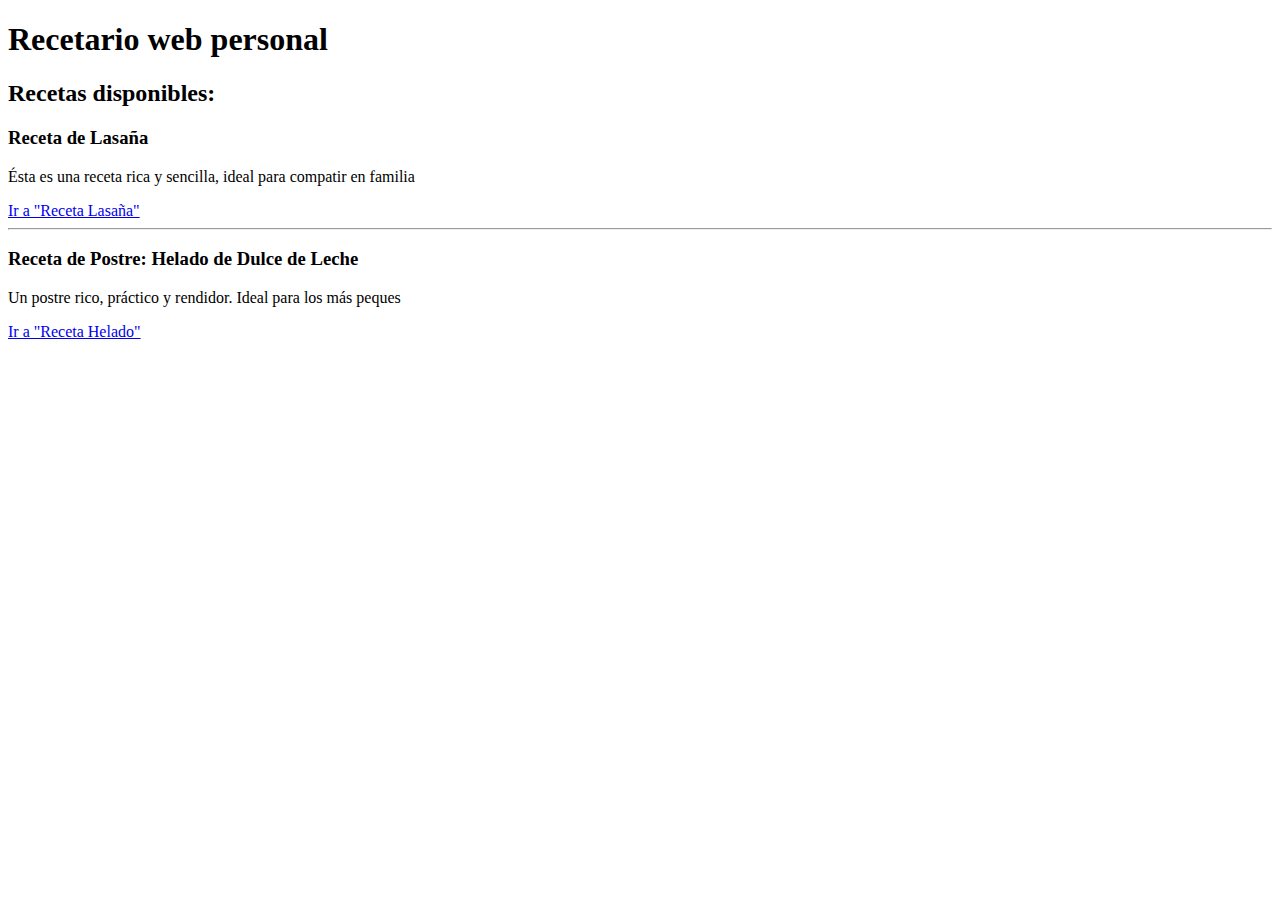
<file: Tarea 1/index.html>
<!DOCTYPE html>
<html lang="en">
<head>
    <meta charset="UTF-8">
    <meta name="viewport" content="width=device-width, initial-scale=1.0">
    <title>Recetario web</title>
</head>
<body>
    <h1>Recetario web personal</h1>
    <h2>Recetas disponibles:</h2>
    <h3>Receta de Lasaña</h3>
    <p>Ésta es una receta rica y sencilla, ideal para compatir en familia</p>
    <a href="public/views/Receta_1.html">Ir a "Receta Lasaña"</a>

    <hr>
    <h3>Receta de Postre: Helado de Dulce de Leche</h3>
    <p>Un postre rico, práctico y rendidor. Ideal para los más peques</p>
    <a href="public/views/Receta_2.html">Ir a "Receta Helado"</a>
</body>
</html>
</file>
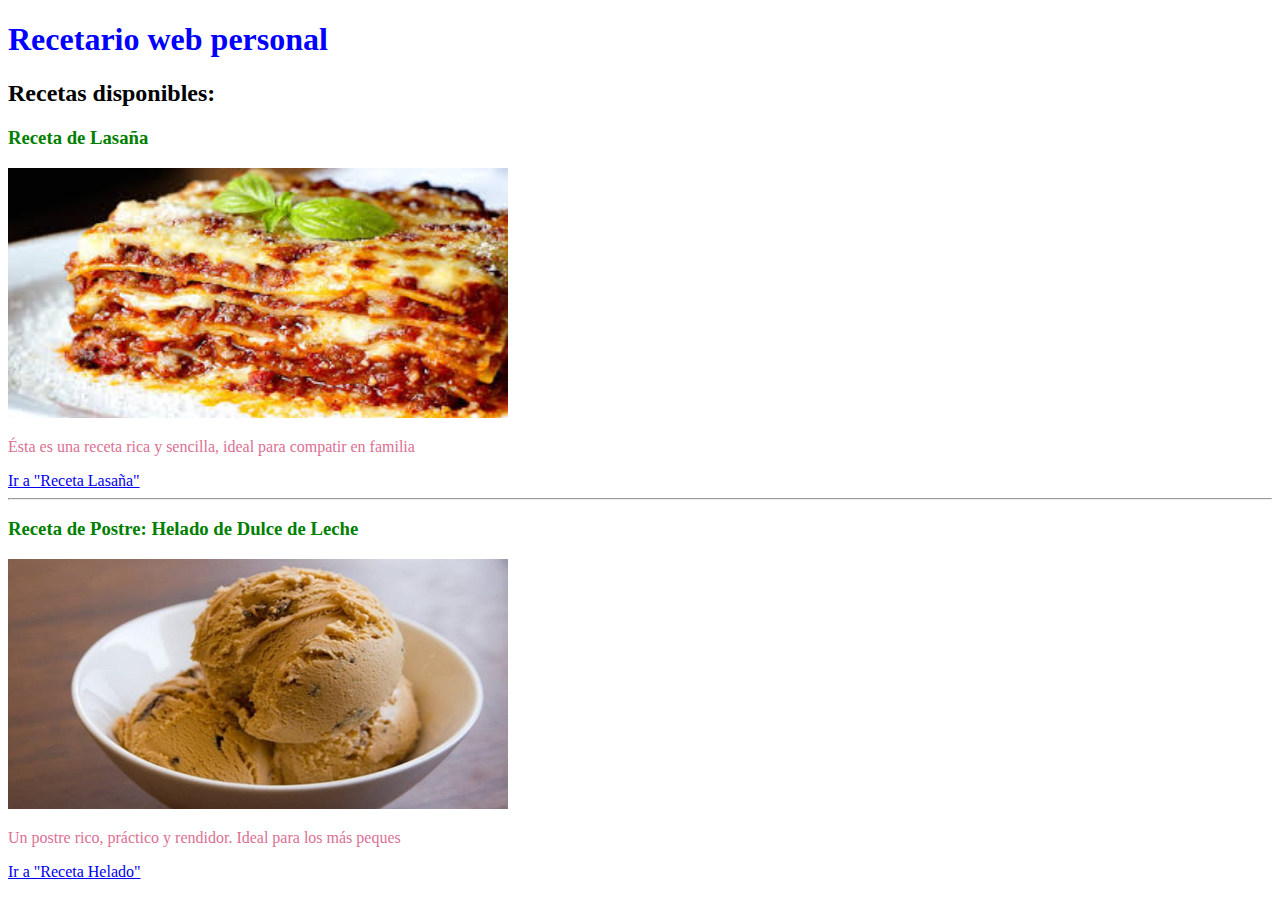
<file: Tarea 2/index.html>
<!DOCTYPE html>
<html lang="en">
<head>
    <meta charset="UTF-8">
    <meta name="viewport" content="width=device-width, initial-scale=1.0">

    <link rel="stylesheet" href="public/css/style.css">
    <title>Recetario web</title>
</head>

<body>
    <h1>Recetario web personal</h1>
    <h2>Recetas disponibles:</h2>
    <h3>Receta de Lasaña</h3>
    <img width="500px" height="250px" src="public/images/img_lasaña.jpg" alt="Lasaña">
    <p>Ésta es una receta rica y sencilla, ideal para compatir en familia</p>
    <a href="public/views/Receta_1.html">Ir a "Receta Lasaña"</a>

    <hr>
    <h3>Receta de Postre: Helado de Dulce de Leche</h3>
    <img width="500px" height="250px" src="public/images/img_helado.jpg" alt="">
    <p>Un postre rico, práctico y rendidor. Ideal para los más peques</p>
    <a href="public/views/Receta_2.html">Ir a "Receta Helado"</a>
</body>
</html>
</file>
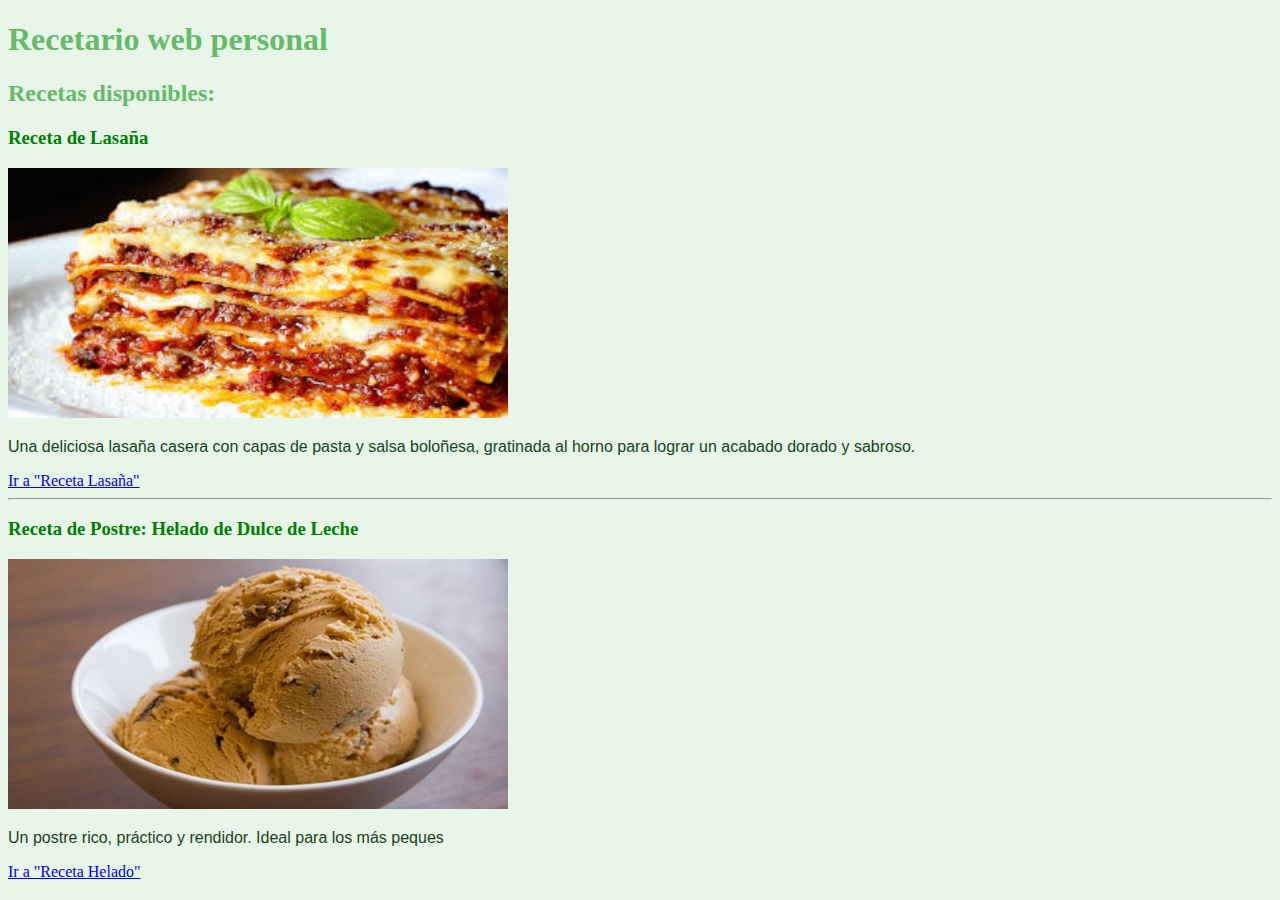
<file: Tarea 3/index.html>
<!DOCTYPE html>
<html lang="en">
<head>
    <meta charset="UTF-8">
    <meta name="viewport" content="width=device-width, initial-scale=1.0">

    <link rel="stylesheet" href="public/css/style.css">
    <title>Recetario web</title>
</head>

<body>
    <h1>Recetario web personal</h1>
    <h2>Recetas disponibles:</h2>
    <h3>Receta de Lasaña</h3>
    <img width="500px" height="250px" src="public/images/img_lasaña.jpg" alt="Lasaña">
    <p>Una deliciosa lasaña casera con capas de pasta y salsa boloñesa, gratinada al horno para lograr un acabado dorado y sabroso.</p>
    <a href="public/views/Receta_1.html">Ir a "Receta Lasaña"</a>

    <hr>
    <h3>Receta de Postre: Helado de Dulce de Leche</h3>
    <img width="500px" height="250px" src="public/images/img_helado.jpg" alt="">
    <p>Un postre rico, práctico y rendidor. Ideal para los más peques</p>
    <a href="public/views/Receta_2.html">Ir a "Receta Helado"</a>
</body>
</html>
</file>
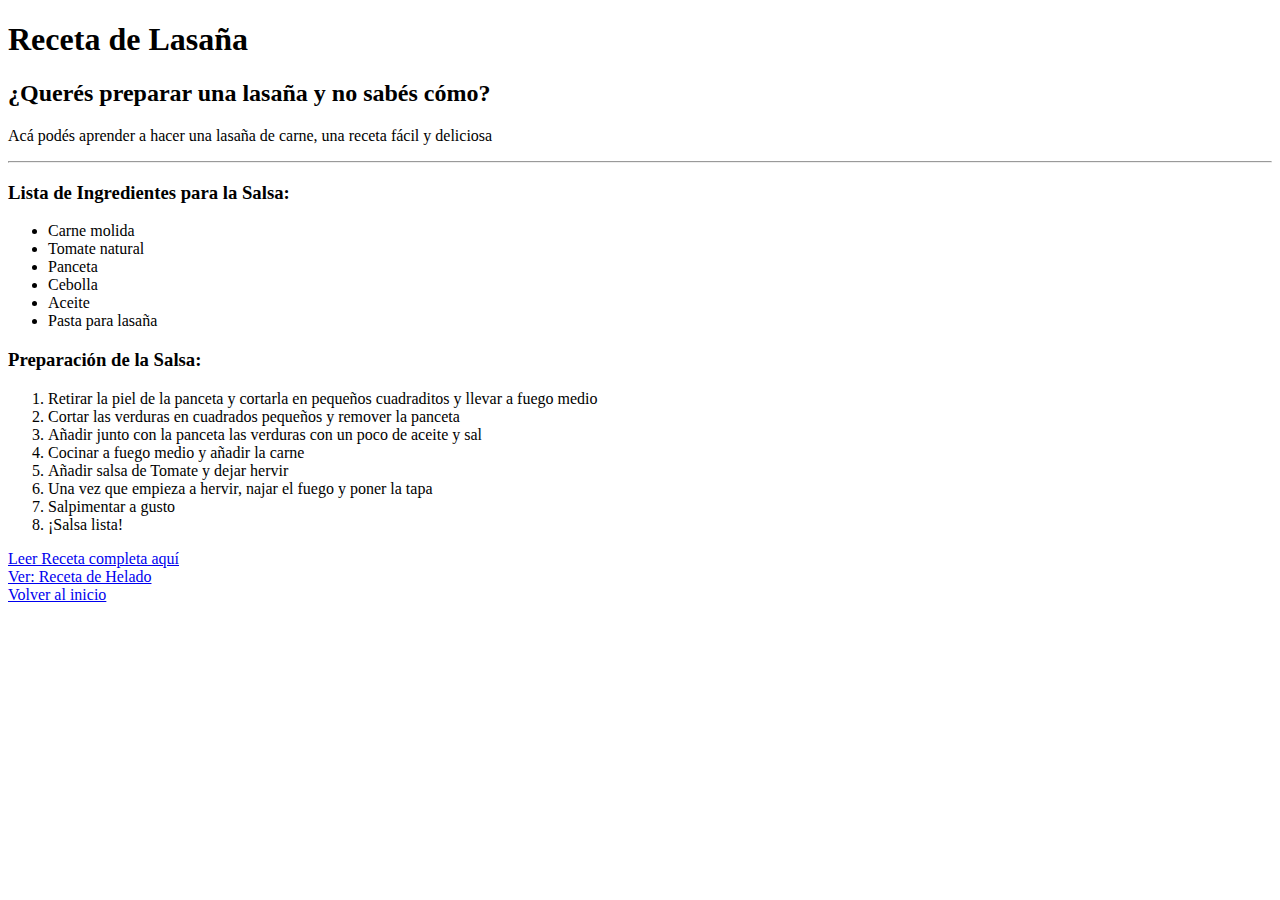
<file: Tarea 1/public/views/Receta_1.html>
<!DOCTYPE html>
<html lang="en">
<head>
    <meta charset="UTF-8">
    <meta name="viewport" content="width=device-width, initial-scale=1.0">
    <title>Potrero - Receta 1</title>
</head>
<body>
    <h1>Receta de Lasaña</h1>
    <h2>¿Querés preparar una lasaña y no sabés cómo?</h2>
    <p>Acá podés aprender a hacer una lasaña de carne, una receta fácil y deliciosa</p>
    <hr>
    <h3>Lista de Ingredientes para la Salsa:</h3>
    <ul>
        <li>Carne molida</li>
        <li>Tomate natural</li>
        <li>Panceta</li>
        <li>Cebolla</li>
        <li>Aceite</li>
        <li>Pasta para lasaña</li>
    </ul>

    <h3>Preparación de la Salsa:</h3>
    <ol>
        <li>Retirar la piel de la panceta y cortarla en pequeños cuadraditos y llevar a fuego medio</li>
        <li>Cortar las verduras en cuadrados pequeños y remover la panceta</li>
        <li>Añadir junto con la panceta las verduras con un poco de aceite y sal</li>
        <li>Cocinar a fuego medio y añadir la carne</li>
        <li>Añadir salsa de Tomate y dejar hervir</li>
        <li>Una vez que empieza a hervir, najar el fuego y poner la tapa</li>
        <li>Salpimentar a gusto</li>
        <li>¡Salsa lista!</li>
    </ol>
    <a href="https://www.recetasdesbieta.com/lasagna-original/">Leer Receta completa aquí</a>
    <br>
    <a href="Receta_2.html">Ver: Receta de Helado</a>
    <br>
    <a href="../../index.html">Volver al inicio</a>
</body>
</html>
</file>
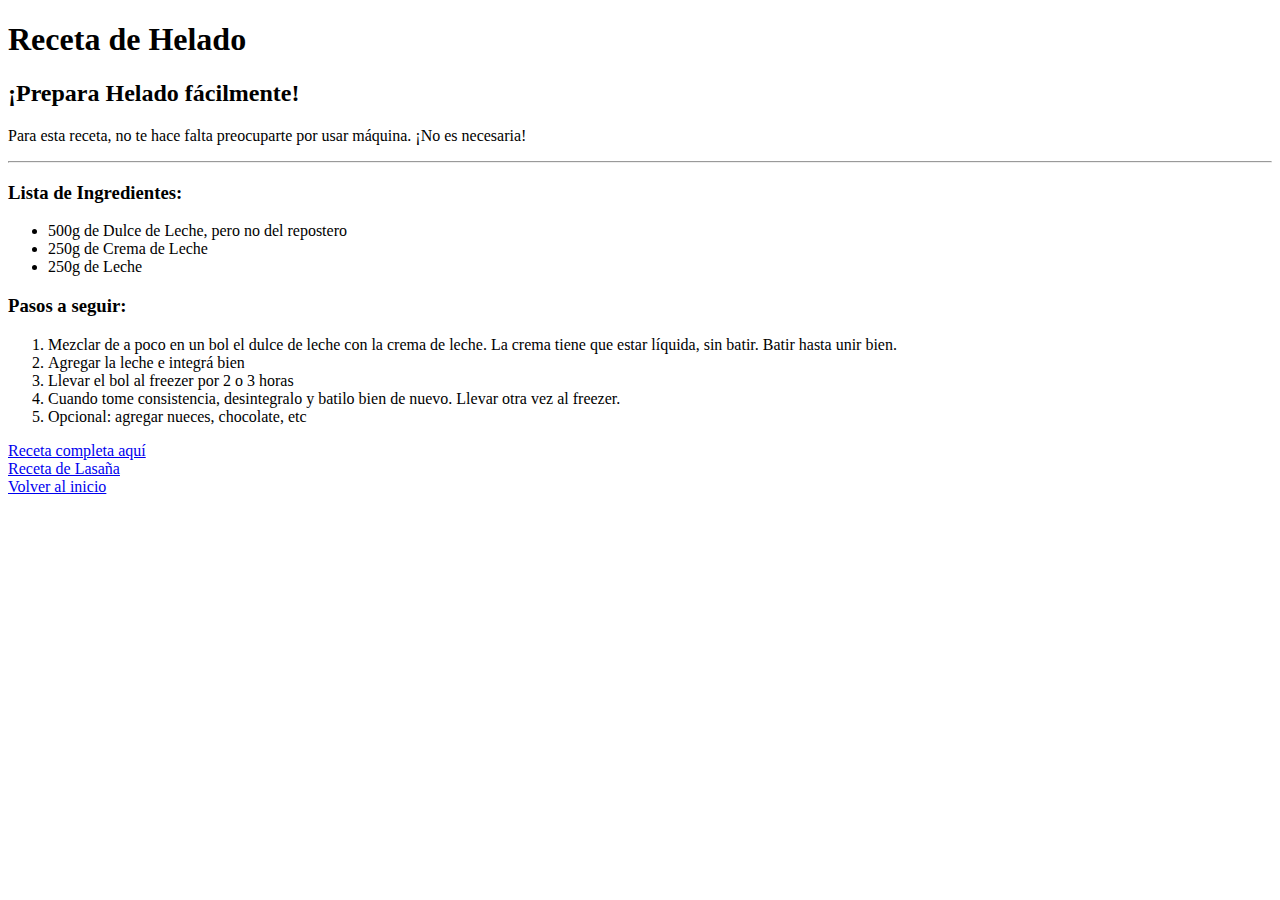
<file: Tarea 1/public/views/Receta_2.html>
<!DOCTYPE html>
<html lang="en">
<head>
    <meta charset="UTF-8">
    <meta name="viewport" content="width=device-width, initial-scale=1.0">
    <title>Document</title>
</head>
<body>
    <h1>Receta de Helado</h1>
    <h2>¡Prepara Helado fácilmente!</h2>
    <p>Para esta receta, no te hace falta preocuparte por usar máquina. ¡No es necesaria!</p>
    <hr>
    <h3>Lista de Ingredientes:</h3>
    <ul>
        <li>500g de Dulce de Leche, pero no del repostero</li>
        <li>250g de Crema de Leche </li>
        <li>250g de Leche</li>
    </ul>

    <h3>Pasos a seguir:</h3>
    <ol>
        <li>Mezclar de a poco en un bol el dulce de leche con la crema de leche. La crema tiene que estar líquida, sin batir. Batir hasta unir bien.</li>
        <li>Agregar la leche e integrá bien</li>
        <li>Llevar el bol al freezer por 2 o 3 horas</li>
        <li> Cuando tome consistencia, desintegralo y batilo bien de nuevo. Llevar otra vez al freezer.</li>
        <li>Opcional: agregar nueces, chocolate, etc</li>
    </ol>

    <a href="https://www.paulinacocina.net/helado-de-dulce-de-leche-casero/8679/">Receta completa aquí</a>
    <br>
    <a href="Receta_1.html">Receta de Lasaña</a>
    <br>
    <a href="../../index.html">Volver al inicio</a>
</body>
</html>
</file>
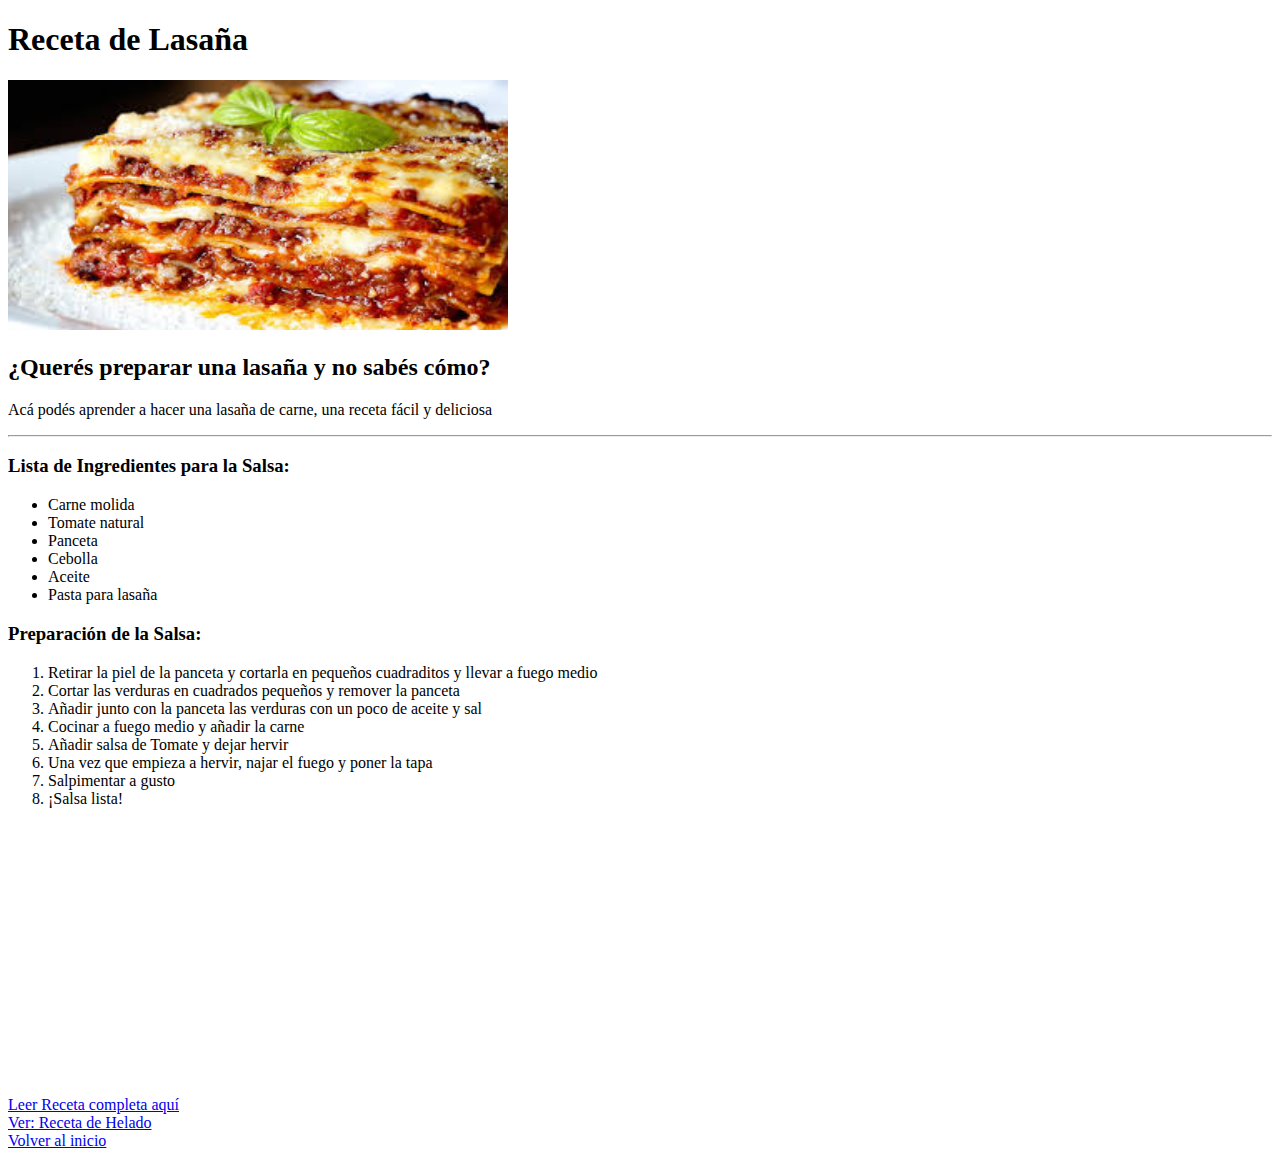
<file: Tarea 2/public/views/Receta_1.html>
<!DOCTYPE html>
<html lang="en">
<head>
    <meta charset="UTF-8">
    <meta name="viewport" content="width=device-width, initial-scale=1.0">
    <title>Potrero - Receta 1</title>
</head>

<body>
    <h1>Receta de Lasaña</h1>
    <img width="500px" height="250px" src="../../public/images/img_lasaña.jpg" alt="Lasaña">
    <h2>¿Querés preparar una lasaña y no sabés cómo?</h2>
    <p>Acá podés aprender a hacer una lasaña de carne, una receta fácil y deliciosa</p>
    <hr>

    <h3>Lista de Ingredientes para la Salsa:</h3>
    <ul>
        <li>Carne molida</li>
        <li>Tomate natural</li>
        <li>Panceta</li>
        <li>Cebolla</li>
        <li>Aceite</li>
        <li>Pasta para lasaña</li>
    </ul>

    <h3>Preparación de la Salsa:</h3>
    <ol>
        <li>Retirar la piel de la panceta y cortarla en pequeños cuadraditos y llevar a fuego medio</li>
        <li>Cortar las verduras en cuadrados pequeños y remover la panceta</li>
        <li>Añadir junto con la panceta las verduras con un poco de aceite y sal</li>
        <li>Cocinar a fuego medio y añadir la carne</li>
        <li>Añadir salsa de Tomate y dejar hervir</li>
        <li>Una vez que empieza a hervir, najar el fuego y poner la tapa</li>
        <li>Salpimentar a gusto</li>
        <li>¡Salsa lista!</li>
        
        <br>
        <iframe width="500px" height="250px" src="https://www.youtube.com/embed/s_FLKOlGQ4c" title="LASAGNA ORIGINAL" frameborder="0" allow="accelerometer; autoplay; clipboard-write; encrypted-media; gyroscope; picture-in-picture; web-share" referrerpolicy="strict-origin-when-cross-origin" allowfullscreen></iframe>
    </ol>

    <a href="https://www.recetasdesbieta.com/lasagna-original/">Leer Receta completa aquí</a>
    <br>
    <a href="Receta_2.html">Ver: Receta de Helado</a>
    <br>
    <a href="../../index.html">Volver al inicio</a>
</body>
</html>
</file>
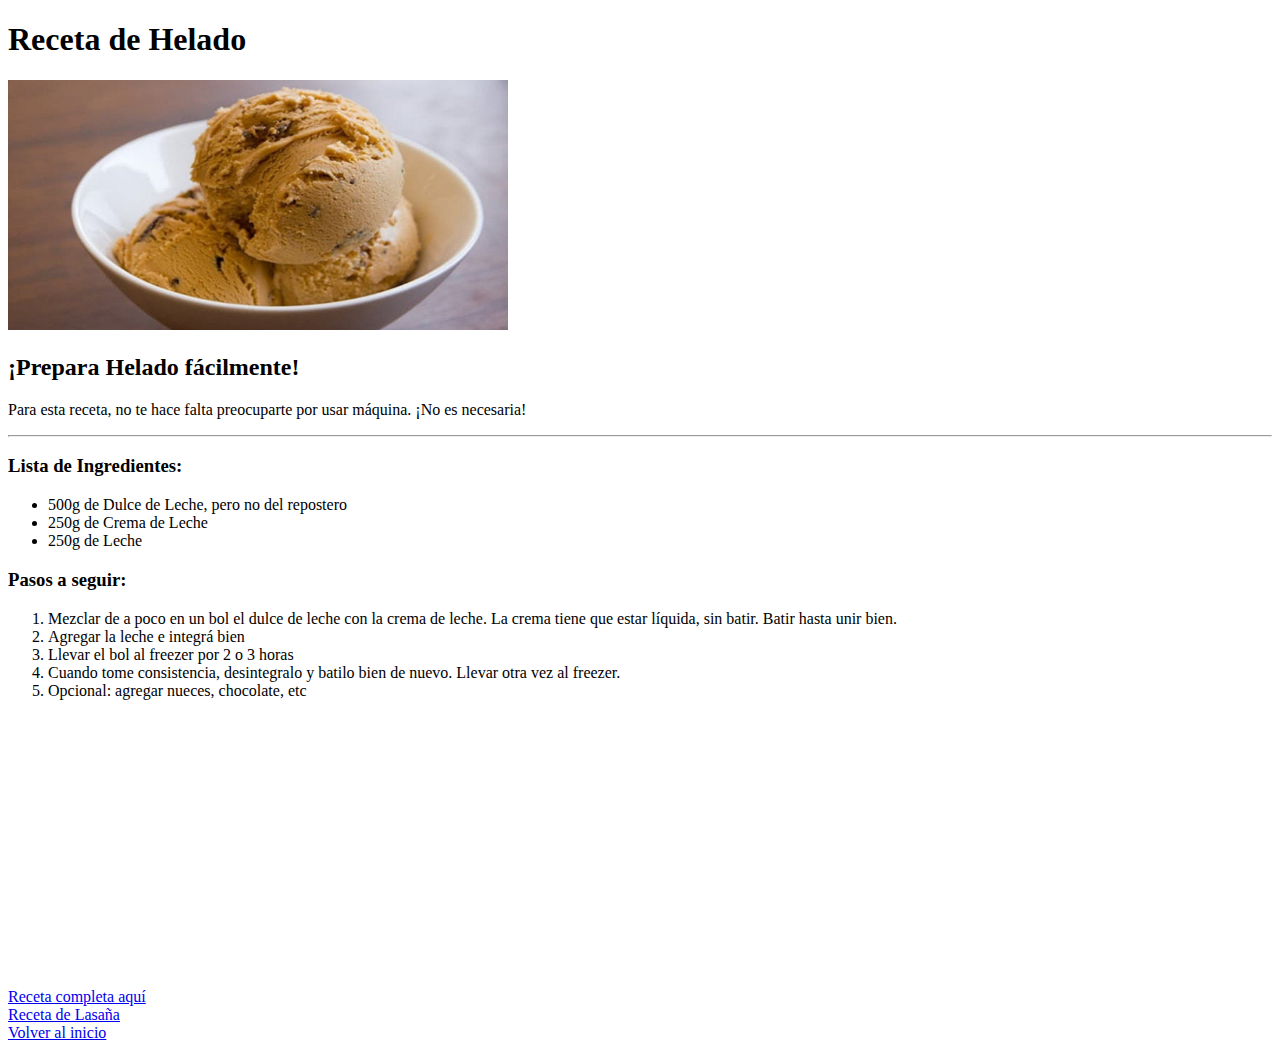
<file: Tarea 2/public/views/Receta_2.html>
<!DOCTYPE html>
<html lang="en">
<head>
    <meta charset="UTF-8">
    <meta name="viewport" content="width=device-width, initial-scale=1.0">
    <title>Document</title>
</head>

<body>
    <h1>Receta de Helado</h1>
    <img width="500px" height="250px" src="../../public/images/img_helado.jpg" alt="Helado de Dulce de Leche">
    <h2>¡Prepara Helado fácilmente!</h2>
    <p>Para esta receta, no te hace falta preocuparte por usar máquina. ¡No es necesaria!</p>
    <hr>
    <h3>Lista de Ingredientes:</h3>
    <ul>
        <li>500g de Dulce de Leche, pero no del repostero</li>
        <li>250g de Crema de Leche </li>
        <li>250g de Leche</li>
    </ul>

    <h3>Pasos a seguir:</h3>
    <ol>
        <li>Mezclar de a poco en un bol el dulce de leche con la crema de leche. La crema tiene que estar líquida, sin batir. Batir hasta unir bien.</li>
        <li>Agregar la leche e integrá bien</li>
        <li>Llevar el bol al freezer por 2 o 3 horas</li>
        <li> Cuando tome consistencia, desintegralo y batilo bien de nuevo. Llevar otra vez al freezer.</li>
        <li>Opcional: agregar nueces, chocolate, etc</li>
        
        <br>
        <iframe width="500px" height="250px" src="https://www.youtube.com/embed/5GDg-naNO3w" title="HELADO de DULCE de LECHE | SIN Máquina Heladera" frameborder="0" allow="accelerometer; autoplay; clipboard-write; encrypted-media; gyroscope; picture-in-picture; web-share" referrerpolicy="strict-origin-when-cross-origin" allowfullscreen></iframe>
        <!--Me disculpo por no poner originalmente el video de helado de dulce de leche de Paulina Cocina, es que en su canal no lo tiene subido y tuve que poner otro-->
    </ol>
    
    <a href="https://www.paulinacocina.net/helado-de-dulce-de-leche-casero/8679/">Receta completa aquí</a>
    <br>
    <a href="Receta_1.html">Receta de Lasaña</a>
    <br>
    <a href="../../index.html">Volver al inicio</a>
</body>
</html>
</file>
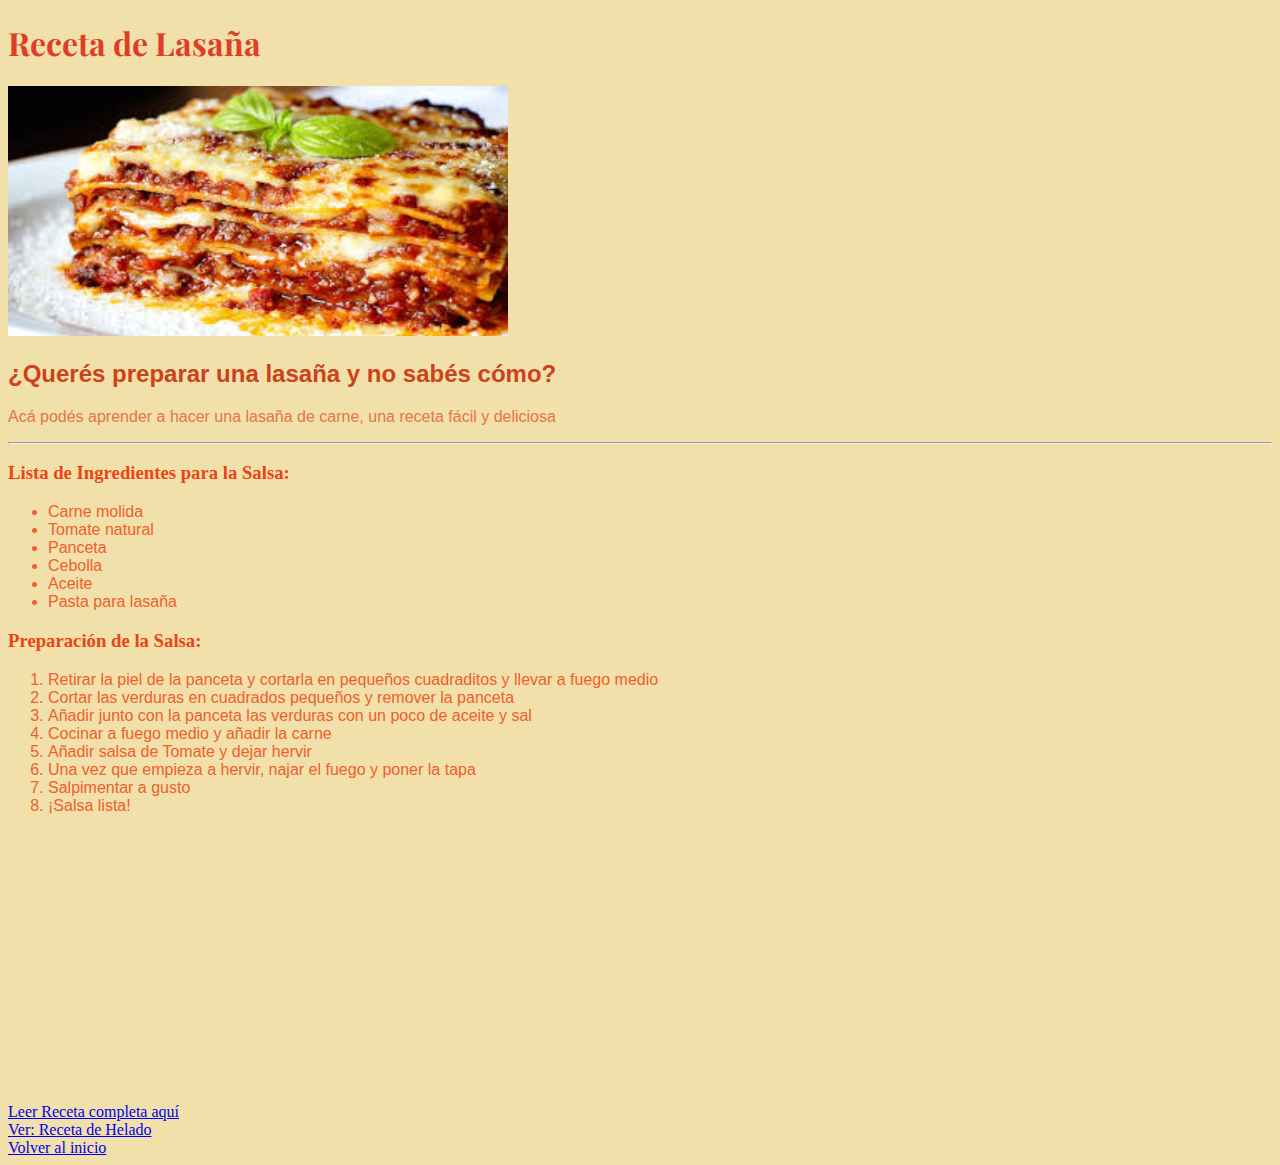
<file: Tarea 3/public/views/Receta_1.html>
<!DOCTYPE html>
<html lang="en">
<head>
    <meta charset="UTF-8">
    <meta name="viewport" content="width=device-width, initial-scale=1.0">

    <link rel="stylesheet" href="../../public/css/style_recipe.css">
    <title>Potrero - Receta 1</title>
</head>

<body>
    <body class="fondo-receta1">
    <h1>Receta de Lasaña</h1>
    <img width="500px" height="250px" src="../../public/images/img_lasaña.jpg" alt="Lasaña">
    <h2>¿Querés preparar una lasaña y no sabés cómo?</h2>
    <p>Acá podés aprender a hacer una lasaña de carne, una receta fácil y deliciosa</p>
    <hr>

    <h3>Lista de Ingredientes para la Salsa:</h3>
    <ul>
        <li>Carne molida</li>
        <li>Tomate natural</li>
        <li>Panceta</li>
        <li>Cebolla</li>
        <li>Aceite</li>
        <li>Pasta para lasaña</li>
    </ul>

    <h3>Preparación de la Salsa:</h3>
    <ol>
        <li>Retirar la piel de la panceta y cortarla en pequeños cuadraditos y llevar a fuego medio</li>
        <li>Cortar las verduras en cuadrados pequeños y remover la panceta</li>
        <li>Añadir junto con la panceta las verduras con un poco de aceite y sal</li>
        <li>Cocinar a fuego medio y añadir la carne</li>
        <li>Añadir salsa de Tomate y dejar hervir</li>
        <li>Una vez que empieza a hervir, najar el fuego y poner la tapa</li>
        <li>Salpimentar a gusto</li>
        <li>¡Salsa lista!</li>
        
        <br>
        <iframe width="500px" height="250px" src="https://www.youtube.com/embed/s_FLKOlGQ4c" title="LASAGNA ORIGINAL" frameborder="0" allow="accelerometer; autoplay; clipboard-write; encrypted-media; gyroscope; picture-in-picture; web-share" referrerpolicy="strict-origin-when-cross-origin" allowfullscreen></iframe>
    </ol>

    <a href="https://www.recetasdesbieta.com/lasagna-original/">Leer Receta completa aquí</a>
    <br>
    <a href="Receta_2.html">Ver: Receta de Helado</a>
    <br>
    <a href="../../index.html">Volver al inicio</a>
</body>
</html>
</file>
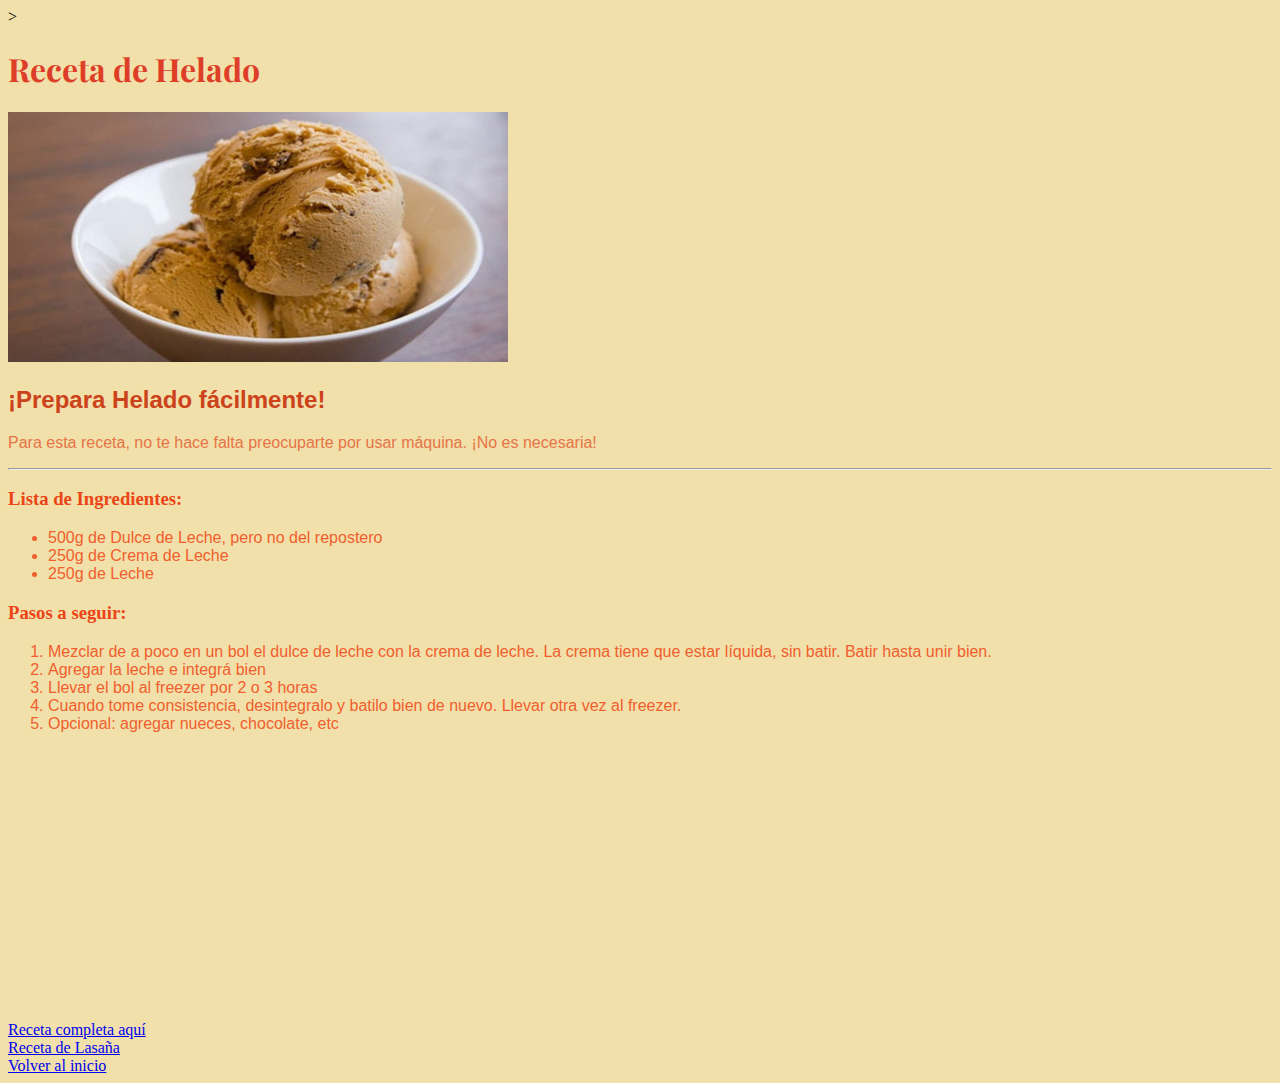
<file: Tarea 3/public/views/Receta_2.html>
<!DOCTYPE html>
<html lang="en">
<head>
    <meta charset="UTF-8">
    <meta name="viewport" content="width=device-width, initial-scale=1.0">

    <link rel="stylesheet" href="../../public/css/style_recipe.css">>
    <title>Potrero - Receta 2</title>
</head>

<body>
    <body class="fondo-receta2">
    <h1>Receta de Helado</h1>
    <img width="500px" height="250px" src="../../public/images/img_helado.jpg" alt="Helado de Dulce de Leche">
    <h2>¡Prepara Helado fácilmente!</h2>
    <p>Para esta receta, no te hace falta preocuparte por usar máquina. ¡No es necesaria!</p>
    <hr>
    <h3>Lista de Ingredientes:</h3>
    <ul>
        <li>500g de Dulce de Leche, pero no del repostero</li>
        <li>250g de Crema de Leche </li>
        <li>250g de Leche</li>
    </ul>

    <h3>Pasos a seguir:</h3>
    <ol>
        <li>Mezclar de a poco en un bol el dulce de leche con la crema de leche. La crema tiene que estar líquida, sin batir. Batir hasta unir bien.</li>
        <li>Agregar la leche e integrá bien</li>
        <li>Llevar el bol al freezer por 2 o 3 horas</li>
        <li> Cuando tome consistencia, desintegralo y batilo bien de nuevo. Llevar otra vez al freezer.</li>
        <li>Opcional: agregar nueces, chocolate, etc</li>
        
        <br>
        <iframe width="500px" height="250px" src="https://www.youtube.com/embed/5GDg-naNO3w" title="HELADO de DULCE de LECHE | SIN Máquina Heladera" frameborder="0" allow="accelerometer; autoplay; clipboard-write; encrypted-media; gyroscope; picture-in-picture; web-share" referrerpolicy="strict-origin-when-cross-origin" allowfullscreen></iframe>
        <!--Me disculpo por no poner originalmente el video de helado de dulce de leche de Paulina Cocina, es que en su canal no lo tiene subido y tuve que poner otro-->
    </ol>
    
    <a href="https://www.paulinacocina.net/helado-de-dulce-de-leche-casero/8679/">Receta completa aquí</a>
    <br>
    <a href="Receta_1.html">Receta de Lasaña</a>
    <br>
    <a href="../../index.html">Volver al inicio</a>
</body>
</html>
</file>
<file: Tarea 2/public/css/style.css>
h1{
color:blue;
}
p{
color:palevioletred
}
h3{
color:green
}
</file>
<file: Tarea 3/public/css/style.css>
h1, h2{
color:#66BB6A;
font-family: Georgia, 'Times New Roman', Times, serif;
}

p{
color:#204221;
font-family: Arial, Helvetica, sans-serif;
}
h3{
color:green
}
a{
font-family: cursive;
}
body {
    background-color: #E8F5E9
}
</file>
<file: Tarea 3/public/css/style_recipe.css>
@import url('https://fonts.googleapis.com/css2?family=Playfair+Display:ital,wght@0,400..900;1,400..900&display=swap');
h1 {
    font-family: 'Playfair Display', serif;
    color: #de3e28;
}
h2{
    font-family: 'Gill Sans', 'Gill Sans MT', Calibri, 'Trebuchet MS', sans-serif;
    color: #cc421b;
}
h3 {
    font-family:'Times New Roman', Times, serif;
    color: #eb4417;
}
ol, ul {
    font-family: Arial, Helvetica, sans-serif;
    color: #f05e2e;
}
p{
    font-family: Arial, Helvetica, sans-serif;
    color: #e67448;
}
body {
    background-color: #f1e0a9;
}
</file>
